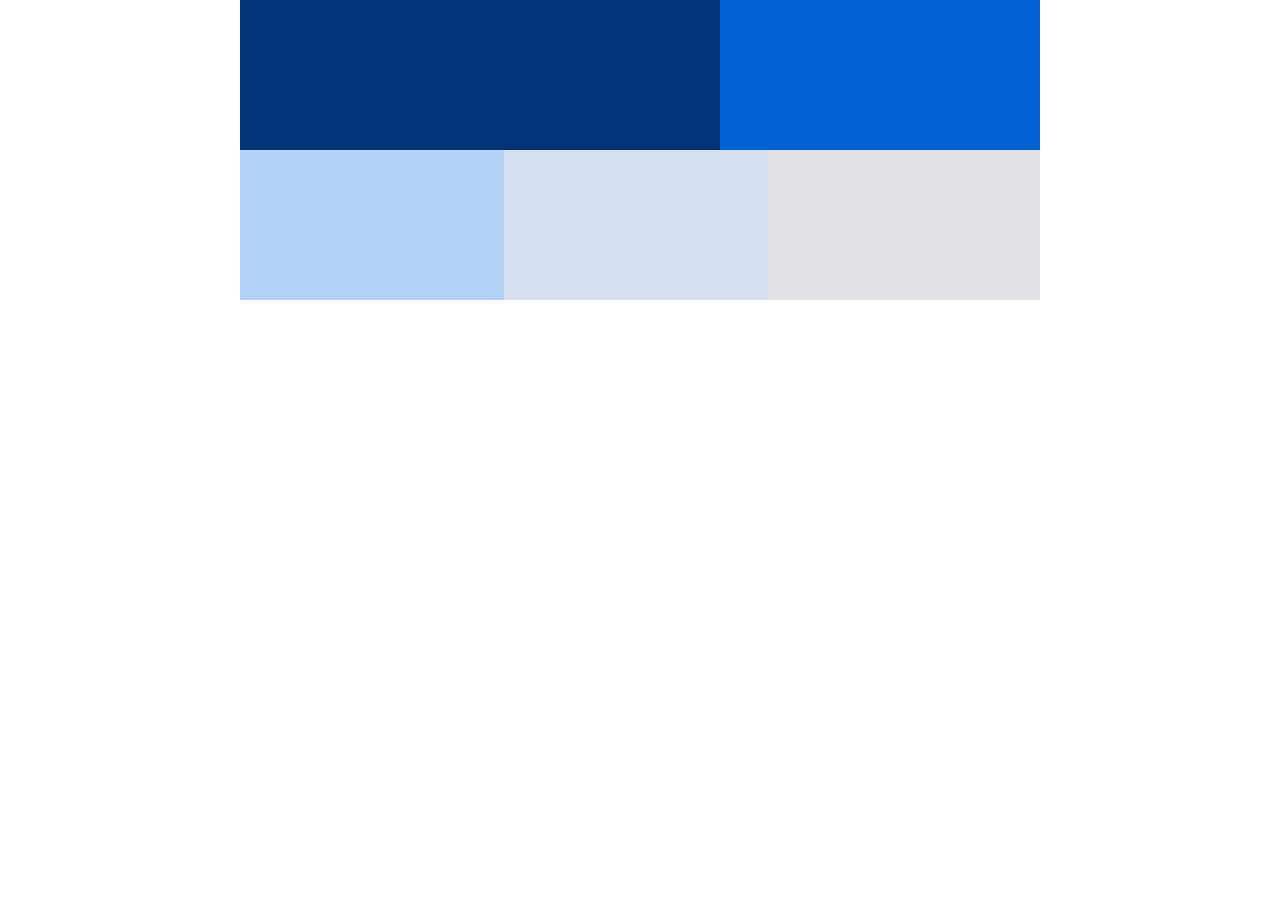
<file: ResponsiveDesign/ColumnDrop/index.html>
<!DOCTYPE html>
<html lang="en">
<head>
  <meta charset="UTF-8">
  <meta http-equiv="X-UA-Compatible" content="IE=edge">
  <meta name="viewport" content="width=device-width, initial-scale=1.0">

  <link rel="stylesheet" href="./style.css">
  <link rel="stylesheet" href="./tablet.css" media="screen and (min-width:600px)">
  <link rel="stylesheet" href="./desktop.css" media="screen and (min-width:800px)">
  <title>Document</title>
</head>
<body>
  <main class="container">
    <div class="c1"></div>
    <div class="c2"></div>
    <div class="c3"></div>
    <div class="c4"></div>
    <div class="c5"></div>
  </main>
</body>
</html>
</file>
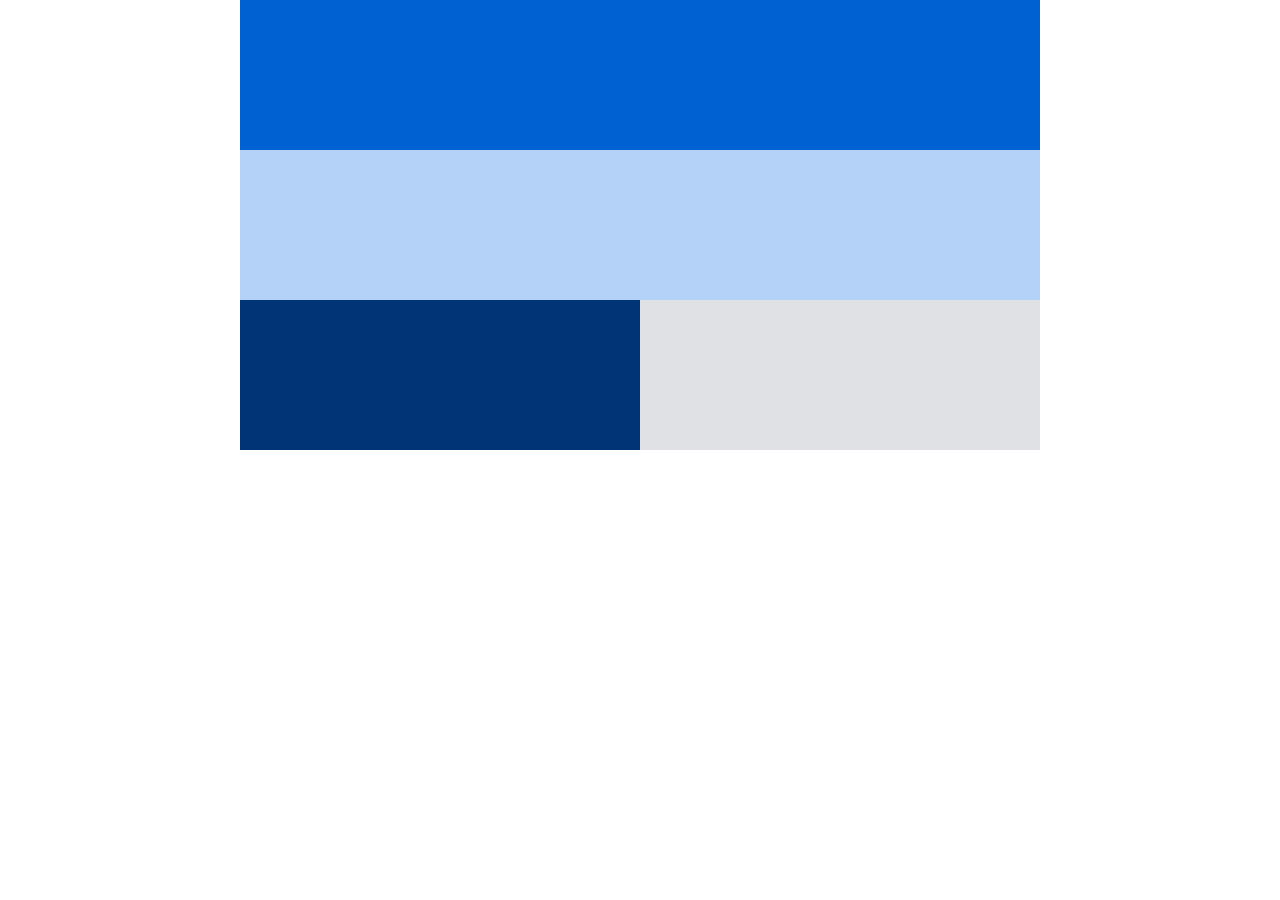
<file: ResponsiveDesign/LayoutShifter/index.html>
<!DOCTYPE html>
<html lang="en">
<head>
  <meta charset="UTF-8">
  <meta http-equiv="X-UA-Compatible" content="IE=edge">
  <meta name="viewport" content="width=device-width, initial-scale=1.0">

  <link rel="stylesheet" href="./style.css">
  <!-- <link rel="stylesheet" href="./tablet.css" media="screen and (min-width:600px)"> -->
  <!-- <link rel="stylesheet" href="./desktop.css" media="screen and (min-width:800px)"> -->
  <title>layout shifter</title>
</head>
<body>
  <main class="container">
    <div class="c1"></div>
    <div class="c4">
      <div class="c2"></div>
      <div class="c3"></div>
    </div>
    <div class="c5"></div>
  </main>
</body>
</html>
</file>
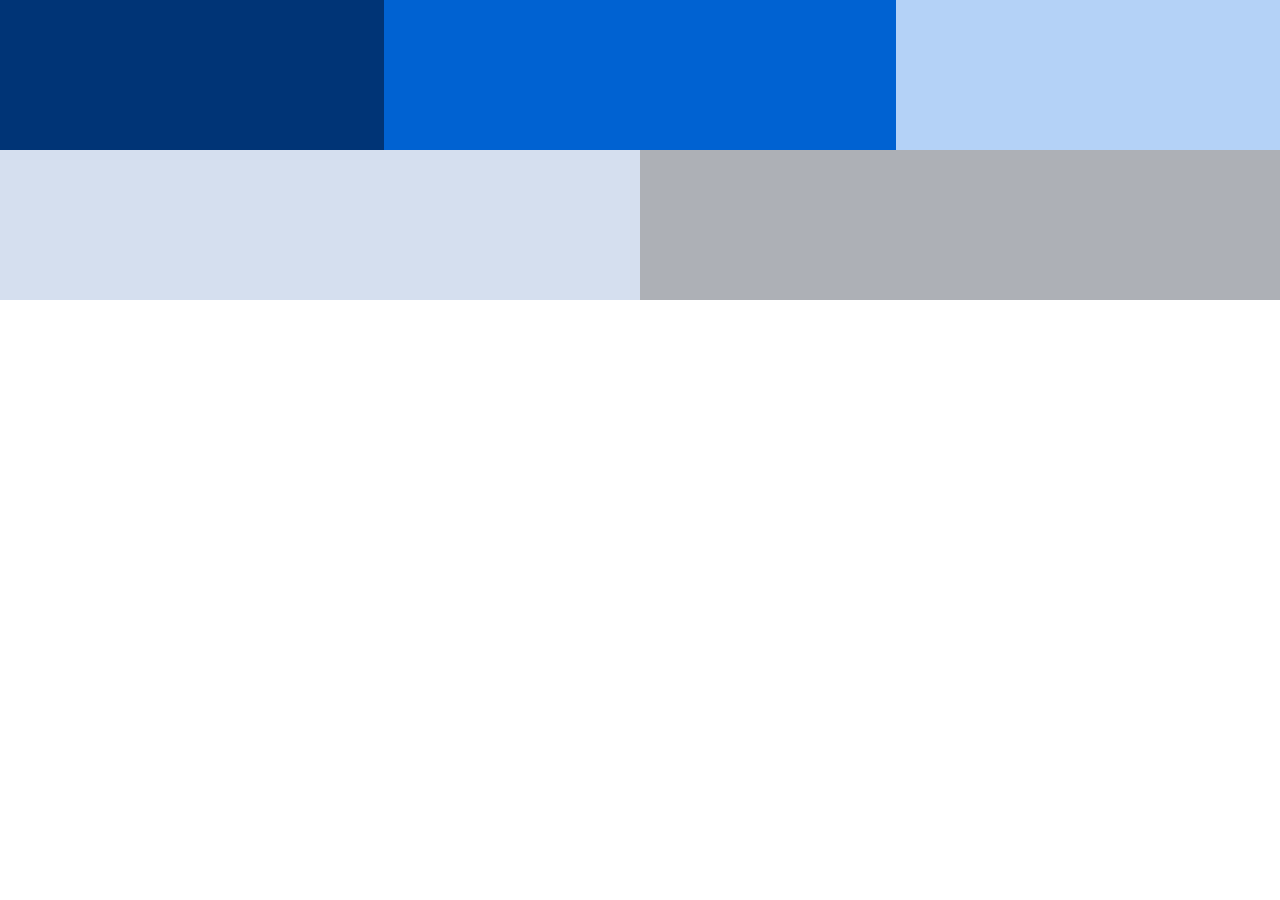
<file: ResponsiveDesign/mostlyFluid/index.html>
<!DOCTYPE html>
<html lang="en">
<head>
  <meta charset="UTF-8">
  <meta http-equiv="X-UA-Compatible" content="IE=edge">
  <meta name="viewport" content="width=device-width, initial-scale=1.0">

  <link rel="stylesheet" href="./style.css">
  <!-- <link rel="stylesheet" href="./tablet.css" media="screen and (min-width:600px)"> -->
  <!-- <link rel="stylesheet" href="./desktop.css" media="screen and (min-width:800px)"> -->
  <title>mostly fluid</title>
</head>
<body>
  <main class="container">
    <div class="c1"></div>
    <div class="c2"></div>
    <div class="c3"></div>
    <div class="c4"></div>
    <div class="c5"></div>
  </main>
</body>
</html>
</file>
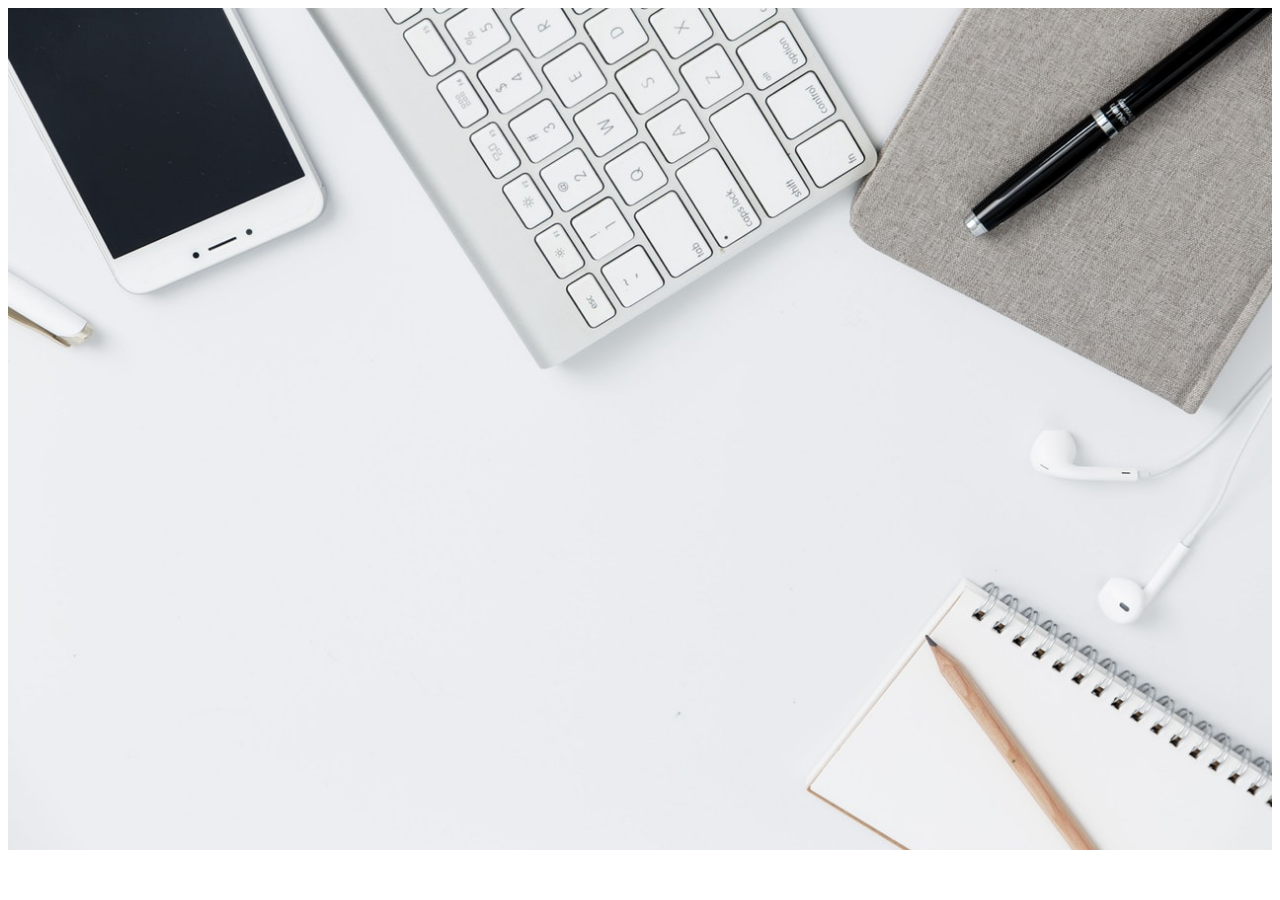
<file: ResponsiveDesign/responsiveImages/index.html>
<!DOCTYPE html>
<html lang="en">

<head>
  <meta charset="UTF-8" />
  <meta name="viewport" content="width=device-width, initial-scale=1.0" />
  <title>Document</title>
  <link rel="stylesheet" href="./style.css" />
</head>

<body>
  <main>
    <picture>
      <source media="(min-width:1300px)" srcset="./imgs/large.jpg" />
      <source media="(min-width:1000px)" srcset="./imgs/medium.jpg" />
      <img src="./imgs/small.jpg" alt="Es una imágen de ejemplo" />
    </picture>
  </main>
</body>

</html>
</file>
<file: ResponsiveDesign/ColumnDrop/style.css>
* {
  box-sizing: border-box;
  margin: 0;
  padding: 0;
}

html {
  font-size: 62.5%;
}

.container {
  display: flex;
  flex-wrap: wrap; /*reposicion de elementos*/
}

.c1, .c2, .c3, .c4, .c5 {
  width: 100%;
  min-width: 150px;
  height: 150px;
}

.c1 {
  background-color: #003476;
}
.c2 {
  background-color: #0062d2;
}
.c3 {
  background-color: #b4d2f7;
}
.c4 {
  background-color: #d5dfef;
}
.c5 {
  background-color: #dfe1e5;
}

/* Media Queries */

/* @media (min-width: 600px) {
  .c2,
  .c3,
  .c4 {
    width: 50%;
  }
} */

/* @media (min-width: 800px){
  .container {
    width: 800px;
    margin-left: auto;
    margin-right: auto;
  }
   .c1 {
    width: 60%;
  }
   .c2 {
    width: 40%;
  }
   .c3, .c4 {
    width: 33%;
  }
     .c5 {
    width: 34%;
  }
} */
</file>
<file: ResponsiveDesign/ColumnDrop/tablet.css>
@media (min-width: 600px) {
  .c2,
  .c3,
  .c4 {
    width: 50%;
  }
}
</file>
<file: ResponsiveDesign/ColumnDrop/desktop.css>
@media (min-width: 800px){
  .container {
    width: 800px;
    margin-left: auto;
    margin-right: auto;
  }
   .c1 {
    width: 60%;
  }
   .c2 {
    width: 40%;
  }
   .c3, .c4 {
    width: 33%;
  }
     .c5 {
    width: 34%;
  }
}
</file>
<file: ResponsiveDesign/LayoutShifter/style.css>
* {
  box-sizing: border-box;
  margin: 0;
  padding: 0;
}

html {
  font-size: 62.5%;
}

.container {
  display: flex;
  flex-wrap: wrap; /*reposicion de elementos*/
}

.c1, .c2, .c3, .c4, .c5 {
  width: 100%;
  min-width: 150px;
  height: 150px;
}

.c4 {
  height: auto;
}

.c1 {
  background-color: #003476;
}
.c2 {
  background-color: #0062d2;
}
.c3 {
  background-color: #b4d2f7;
}
.c4 {
  background-color: #d5dfef;
}
.c5 {
  background-color: #dfe1e5;
}

@media (min-width: 600px) {
  .c1 {
    width: 25%;
  }
  .c4 {
    width: 75%;
  }
  .c5 {
    width: 100%;
  }
}

@media (min-width: 800px) {
  .container {
    width: 800px;
    margin-left: auto;
    margin-right: auto;

    /* margin: 0 auto */
  }
  .c1 {
    width: 50%;
    order: 1;
  }
  .c4 {
    width: 100%;
  }
  .c5 {
    width: 50%;
    order: 2;
  }
}
</file>
<file: ResponsiveDesign/mostlyFluid/style.css>
* {
  box-sizing: border-box;
  margin: 0;
  padding: 0;
}

html {
  font-size: 62.5%;
}

.container {
  display: flex;
  flex-wrap: wrap; /*reposicion de elementos*/
}

.c1, .c2, .c3, .c4, .c5 {
  width: 100%;
  min-width: 150px;
  height: 150px;
}

.c1 {
  background-color: #003476;
}
.c2 {
  background-color: #0062d2;
}
.c3 {
  background-color: #b4d2f7;
}
.c4 {
  background-color: #d5dfef;
}
.c5 {
  background-color: #adb0b6;
}

@media (min-width: 600px) {
  .c1 {
    width: 25%;
  .c2{
    width: 75%;
    order: 2;
  }
  .c3 {
    width: 100%;
  }
  .c4 {
    width: 100%;
  }
  .c5 {
    width: 100%;
  }
}

@media (min-width: 800px) {
  .c1 {
    width: 30%;
    order: 1;
  }
  .c2{
    width: 40%;
    order: 2;
  }
  .c3 {
    width: 30%;
    order: 3;
  }
  .c4 {
    width: 50%;
    order: 4;
  }
  .c5 {
    width: 50%;
    order: 5;
  }
}
</file>
<file: ResponsiveDesign/mostlyFluid/tablet.css>
@media (min-width: 600px) {
  .c2,
  .c3,
  .c4 {
    width: 50%;
  }
}
</file>
<file: ResponsiveDesign/mostlyFluid/desktop.css>
@media (min-width: 800px){
  .container {
    width: 800px;
    margin-left: auto;
    margin-right: auto;
  }
   .c1 {
    width: 60%;
  }
   .c2 {
    width: 40%;
  }
   .c3, .c4 {
    width: 33%;
  }
     .c5 {
    width: 34%;
  }
}
</file>
<file: ResponsiveDesign/responsiveImages/style.css>
img {
  width: 100%;
}
</file>
